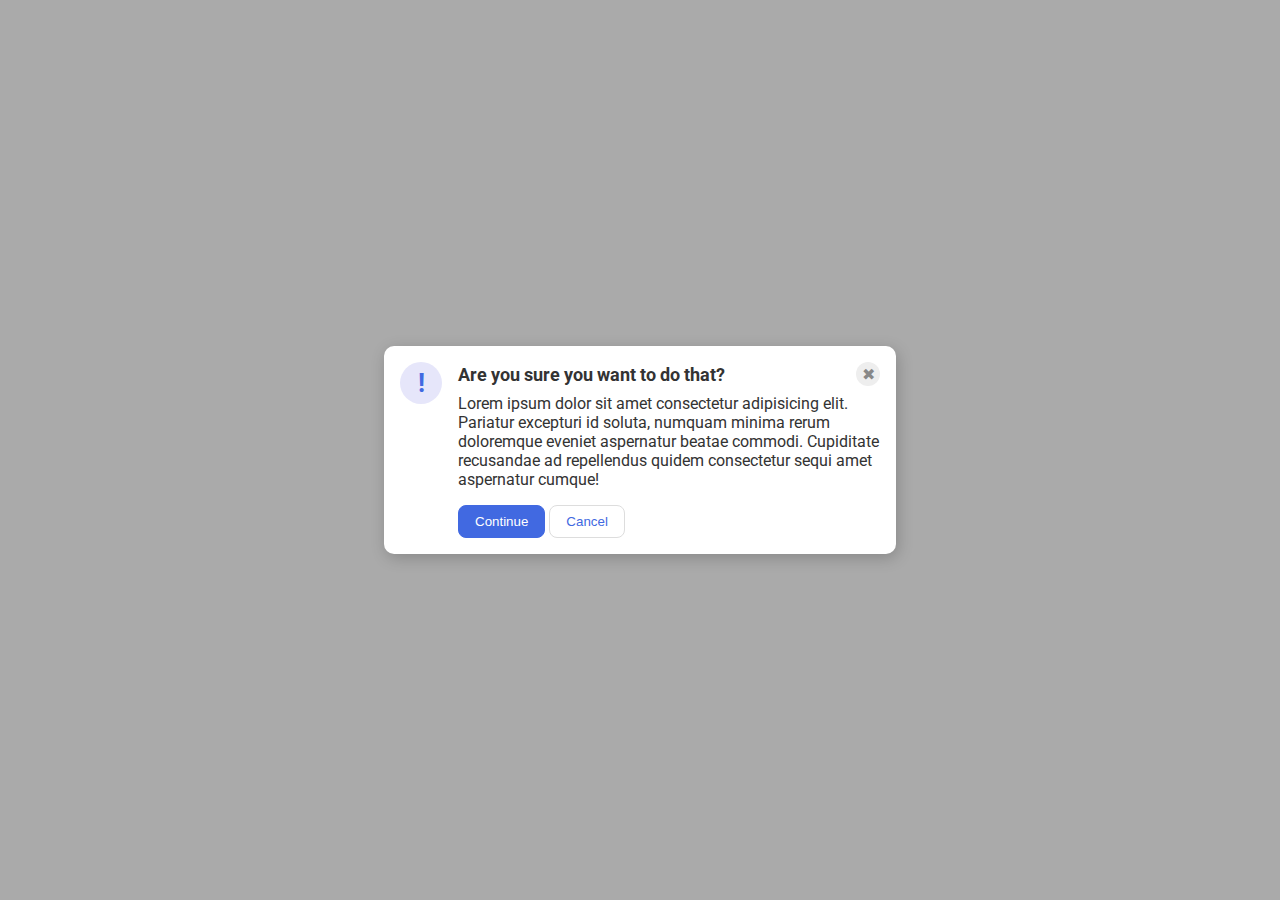
<file: flex/05-flex-modal/index.html>
<!DOCTYPE html>
<html lang="en">
  <head>
    <meta charset="UTF-8">
    <meta http-equiv="X-UA-Compatible" content="IE=edge">
    <meta name="viewport" content="width=device-width, initial-scale=1.0">
    <link rel="stylesheet" href="style.css">
    <title>Modal</title>
  </head>
  <body>
    <div class="modal">
      <div class="icon">!</div>
      <div class="container">
        <div class="header">Are you sure you want to do that?
          <div class="close-button">✖</div>
        </div>
        <div class="text">Lorem ipsum dolor sit amet consectetur adipisicing elit. Pariatur excepturi id soluta, numquam minima rerum doloremque eveniet aspernatur beatae commodi. Cupiditate recusandae ad repellendus quidem consectetur sequi amet aspernatur cumque!</div>
        <button class="continue">Continue</button>
        <button class="cancel">Cancel</button>
      </div>
    </div>
  </body>
</html>
</file>
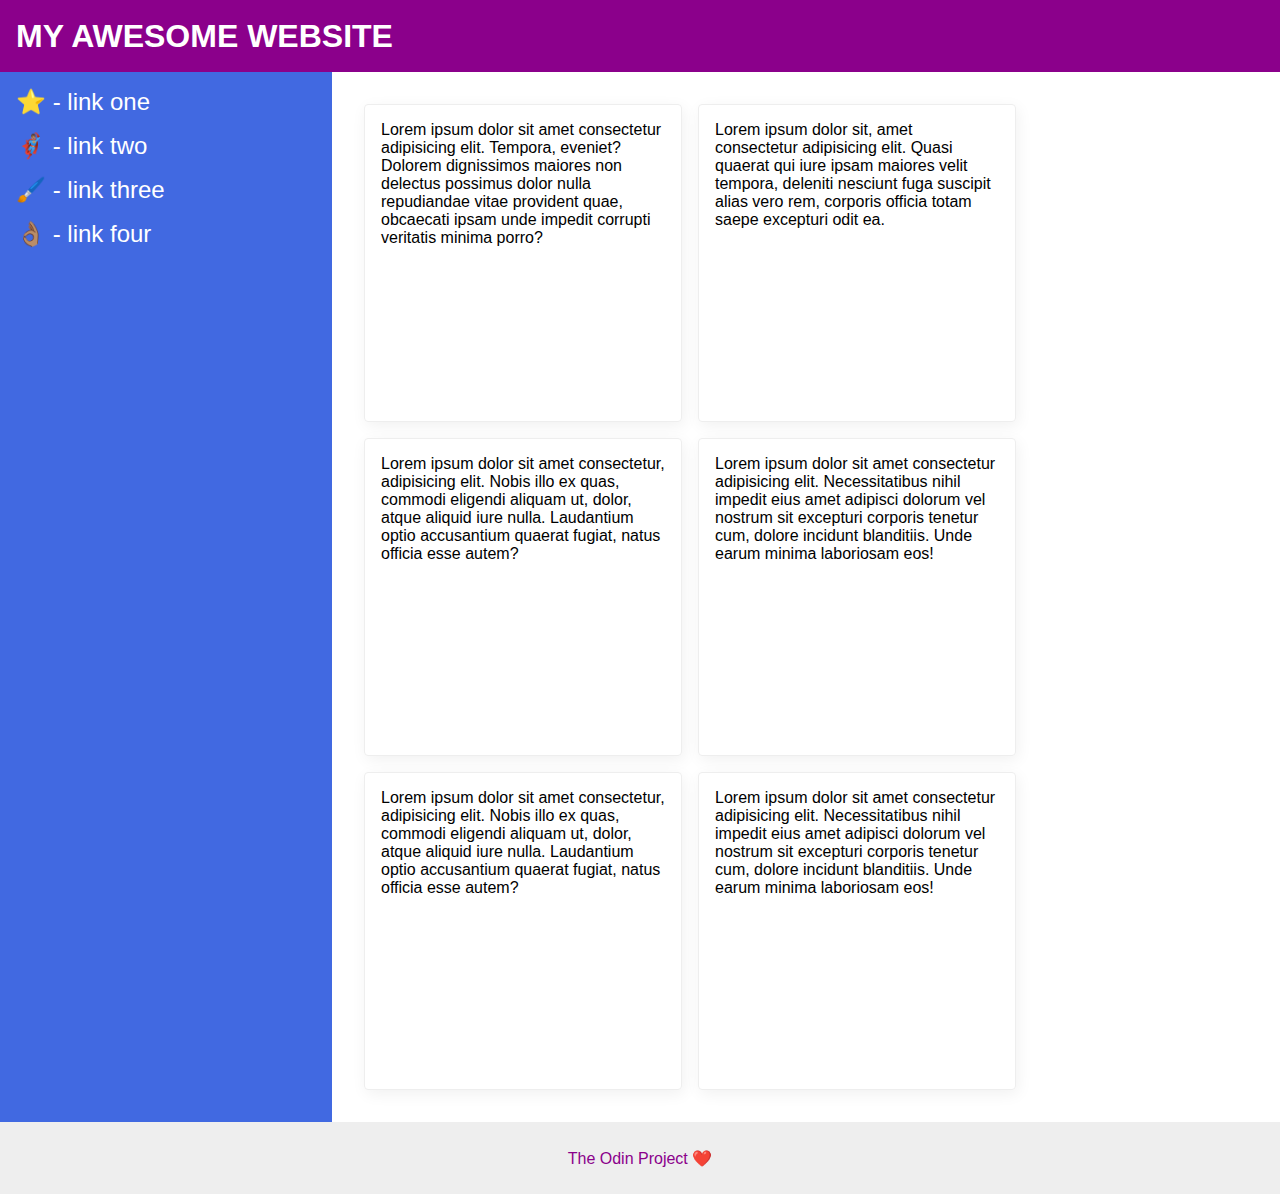
<file: flex/07-flex-layout-2/index.html>
<!DOCTYPE html>
<html lang="en">
  <head>
    <meta charset="UTF-8">
    <meta http-equiv="X-UA-Compatible" content="IE=edge">
    <meta name="viewport" content="width=device-width, initial-scale=1.0">
    <title>The Holy Grail</title>
    <link rel="stylesheet" href="style.css">
  </head>
  <body>
    <div class="header">
      MY AWESOME WEBSITE
    </div>
    <div class="main">
        <div class="sidebar">
          <ul>
            <li><a href="#">⭐ - link one</a></li>
            <li><a href="#">🦸🏽‍♂️ - link two</a></li>
            <li><a href="#">🖌️ - link three</a></li>
            <li><a href="#">👌🏽 - link four</a></li>
          </ul>
        </div>
      

      <div class="content">
        <div class="card">Lorem ipsum dolor sit amet consectetur adipisicing elit. Tempora, eveniet? Dolorem dignissimos maiores non delectus possimus dolor nulla repudiandae vitae provident quae, obcaecati ipsam unde impedit corrupti veritatis minima porro?</div>
        <div class="card">Lorem ipsum dolor sit, amet consectetur adipisicing elit. Quasi quaerat qui iure ipsam maiores velit tempora, deleniti nesciunt fuga suscipit alias vero rem, corporis officia totam saepe excepturi odit ea.</div>
        <div class="card">Lorem ipsum dolor sit amet consectetur, adipisicing elit. Nobis illo ex quas, commodi eligendi aliquam ut, dolor, atque aliquid iure nulla. Laudantium optio accusantium quaerat fugiat, natus officia esse autem?</div>
        <div class="card">Lorem ipsum dolor sit amet consectetur adipisicing elit. Necessitatibus nihil impedit eius amet adipisci dolorum vel nostrum sit excepturi corporis tenetur cum, dolore incidunt blanditiis. Unde earum minima laboriosam eos!</div>
        <div class="card">Lorem ipsum dolor sit amet consectetur, adipisicing elit. Nobis illo ex quas, commodi eligendi aliquam ut, dolor, atque aliquid iure nulla. Laudantium optio accusantium quaerat fugiat, natus officia esse autem?</div>
        <div class="card">Lorem ipsum dolor sit amet consectetur adipisicing elit. Necessitatibus nihil impedit eius amet adipisci dolorum vel nostrum sit excepturi corporis tenetur cum, dolore incidunt blanditiis. Unde earum minima laboriosam eos!</div>
      </div>
    </div>
    <div class="footer">
      The Odin Project ❤️
    </div>
  </body>
</html>
</file>
<file: flex/05-flex-modal/style.css>
@import url('https://fonts.googleapis.com/css2?family=Roboto:wght@400;700&display=swap');

html, body {
  height: 100%;
}

body {
  font-family: Roboto, sans-serif;
  margin: 0;
  background: #aaa;
  color: #333;
  /* I'll give you this one for free */
  display: flex;
  align-items: center;
  justify-content: center;
}

.modal {
  background: white;
  width: 480px;
  border-radius: 10px;
  box-shadow: 2px 4px 16px rgba(0,0,0,.2);
  display: flex;
  gap: 16px;
  padding: 16px;
}

.icon {
  color: royalblue;
  font-size: 26px;
  font-weight: 700;
  background: lavender;
  width: 42px;
  height: 42px;
  border-radius: 50%;
  display: flex;
  align-items: center;
  justify-content: center;
  flex-shrink: 0;
}

.close-button {
  background: #eee;
  border-radius: 50%;
  color: #888;
  font-weight: 400;
  font-size: 16px;
  height: 24px;
  width: 24px;
  display: flex;
  align-items: center;
  justify-content: center;
}

button {
  padding: 8px 16px;
  border-radius: 8px;
}

button.continue {
  background: royalblue;
  border: 1px solid royalblue;
  color: white;
}

button.cancel {
  background: white;
  border: 1px solid #ddd;
  color: royalblue;
}

.header {
  display: flex;
  align-items: center;
  justify-content: space-between;
  font-size: 18px;
  font-weight: 700;
  margin-bottom: 8px;
}

.text {
  margin-bottom: 16px;
}
</file>
<file: flex/07-flex-layout-2/style.css>
body {
  font-family: -apple-system, BlinkMacSystemFont, 'Segoe UI', Roboto, Oxygen, Ubuntu, Cantarell, 'Open Sans', 'Helvetica Neue', sans-serif;
  margin: 0;
  min-height: 100vh;
  display: flex;
  flex-direction: column;
}

.header {
  padding-left: 16px;
  height: 72px;
  background: darkmagenta;
  color: white;
  font-weight: 900;
  font-size: 32px;
  display: flex;
  align-items: center;
}

.main {
  flex: 1;
  display: flex;
  justify-content: space-between;
  /* flex-direction: row; */
}

.sidebar {
  font-size: 24px;
  width: 300px;
  background: royalblue;
  padding: 16px;
  flex-shrink: 0;
}

ul {
  padding: 0;
  margin: 0;
  display: flex;
  flex-direction: column;
  justify-content: left;
  list-style: none;
  gap: 16px;
}

a {
  text-decoration: none;
  color: white;
}

.content {
  padding: 32px;
  display: flex;
  /* justify-content: space-between; */
  flex-wrap: wrap;
  gap: 16px;
}

.card {
  border: 1px solid #eee;
  box-shadow: 2px 4px 16px rgba(0,0,0,.06);
  border-radius: 4px;
  padding: 16px;
  height: 284px;
  width: 284px;
}

.footer {
  display: flex;
  justify-content: center;
  align-items: center;
  height: 72px;
  background: #eee;
  color: darkmagenta;
}
</file>
